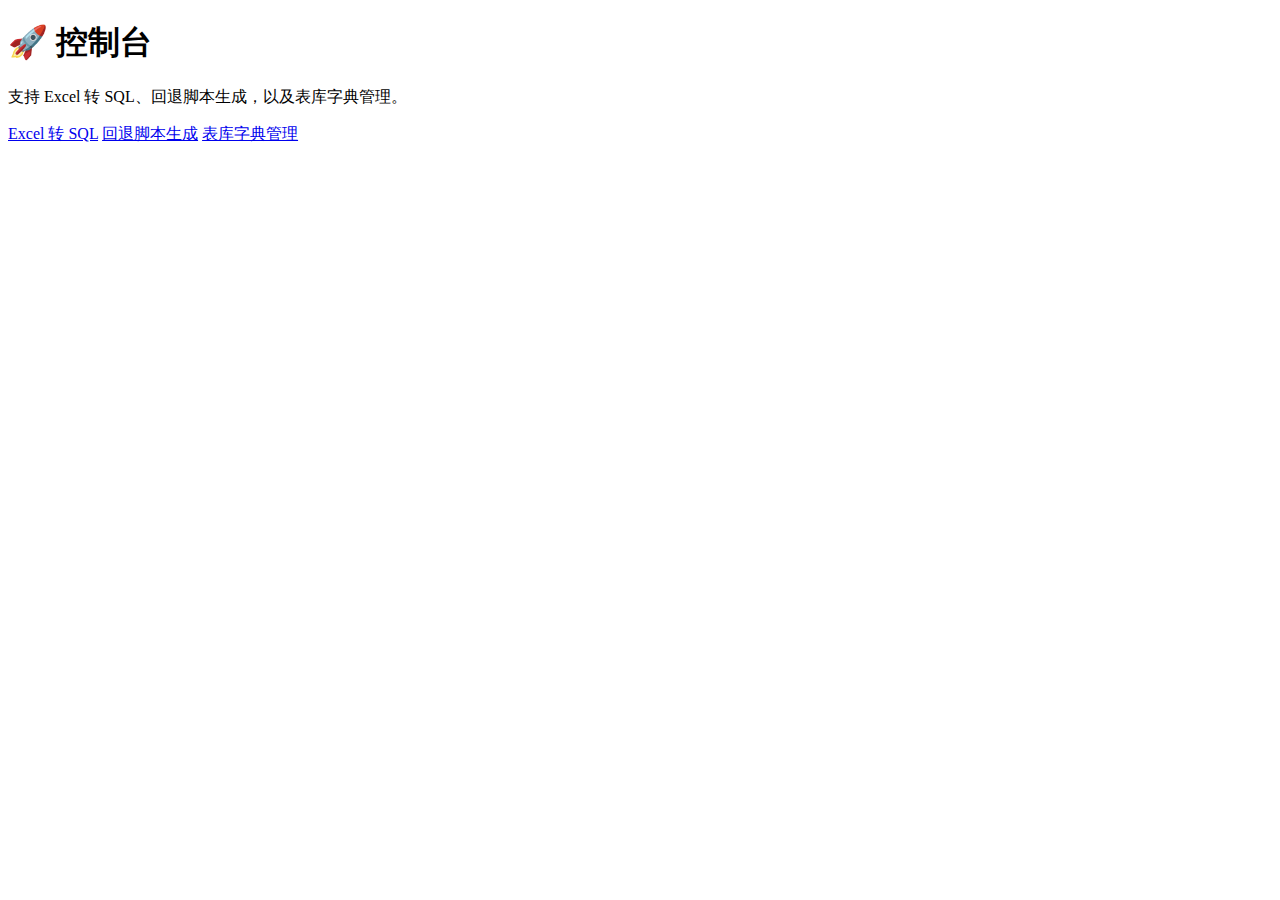
<file: simple-sql-web/src/main/resources/templates/index.html>
<!DOCTYPE html>
<html xmlns:th="http://www.thymeleaf.org">
	<head th:replace="~{fragments/site_head :: siteHead}"></head>
	<body>
		<div th:replace="~{fragments/layout_header :: layoutHeader}"></div>
		<div class="container">
			<div class="card">
				<h1>🚀 控制台</h1>
				<p class="muted">支持 Excel 转 SQL、回退脚本生成，以及表库字典管理。</p>
				<div class="section">
					<div class="actions">
						<a class="btn" href="/excel">Excel 转 SQL</a>
						<a class="btn secondary" href="/rollback">回退脚本生成</a>
						<a class="btn ghost" href="/tables">表库字典管理</a>
					</div>
				</div>
			</div>
		</div>
	</body>
</html>
</file>
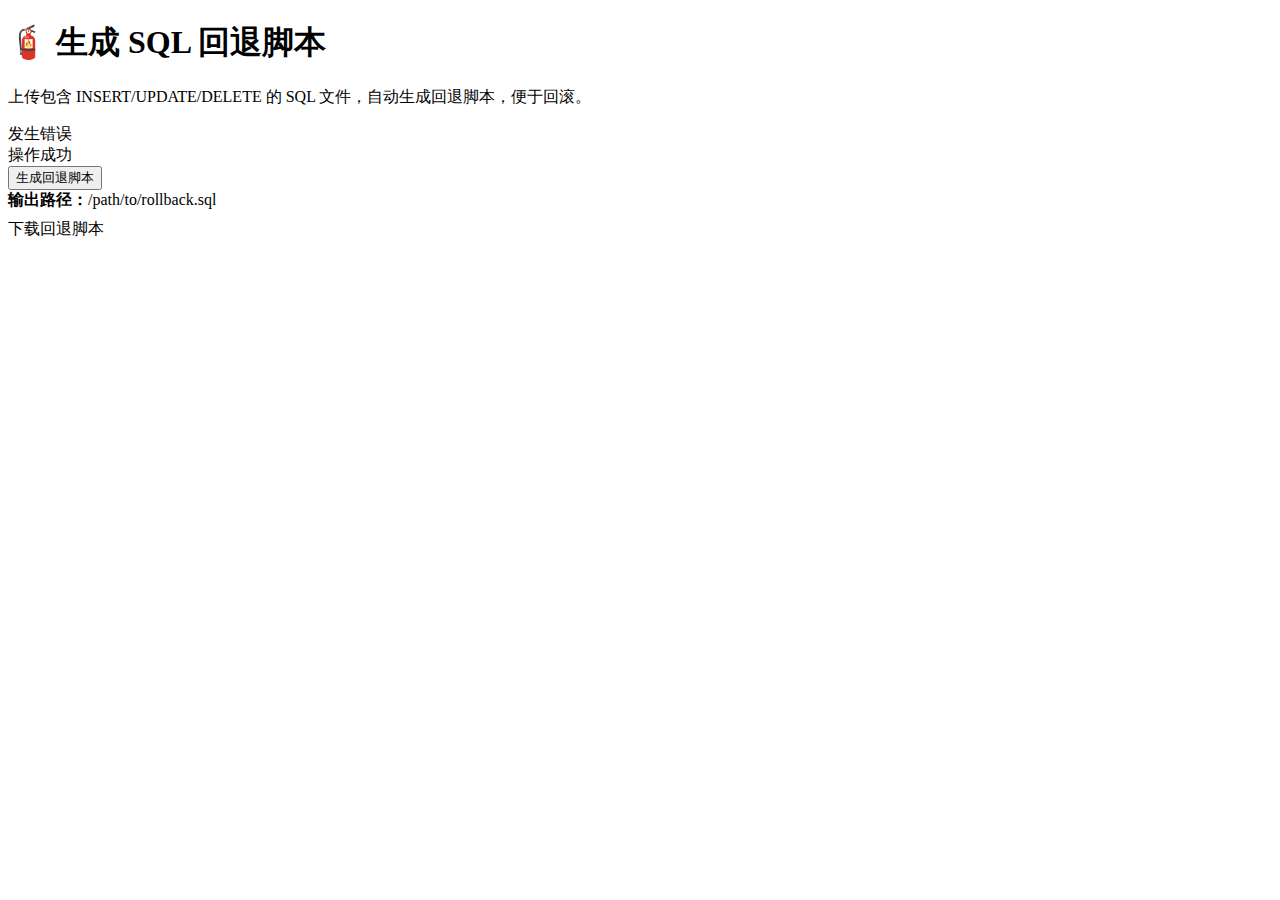
<file: simple-sql-web/src/main/resources/templates/rollback_sql.html>
<!DOCTYPE html>
<html xmlns:th="http://www.thymeleaf.org">
	<head th:replace="~{fragments/site_head :: siteHead}"></head>
	<body>
		<div th:replace="~{fragments/layout_header :: layoutHeader}"></div>
		<div class="container">
			<div class="card">
				<h1>🧯 生成 SQL 回退脚本</h1>
				<p class="muted">
					上传包含 INSERT/UPDATE/DELETE 的 SQL
					文件，自动生成回退脚本，便于回滚。
				</p>

				<div th:if="${error}" class="error" th:text="${error}">发生错误</div>
				<div th:if="${success}" class="success" th:text="${success}">
					操作成功
				</div>

				<form
					class="form"
					th:action="@{/rollback/generate}"
					method="post"
					enctype="multipart/form-data"
				>
					<div
						th:replace="~{fragments/file_upload :: uploadField('file','file','.sql','上传 SQL 文件','选择 SQL 文件')}"
					></div>
					<div class="actions">
						<button type="submit">生成回退脚本</button>
					</div>
				</form>

				<div th:if="${outputPath}" class="result">
					<div>
						<strong>输出路径：</strong
						><span th:text="${outputPath}">/path/to/rollback.sql</span>
					</div>
					<div style="margin-top: 8px">
						<a class="btn" th:if="${downloadUrl}" th:href="${downloadUrl}"
							>下载回退脚本</a
						>
					</div>
				</div>
			</div>
		</div>
	</body>
</html>
</file>
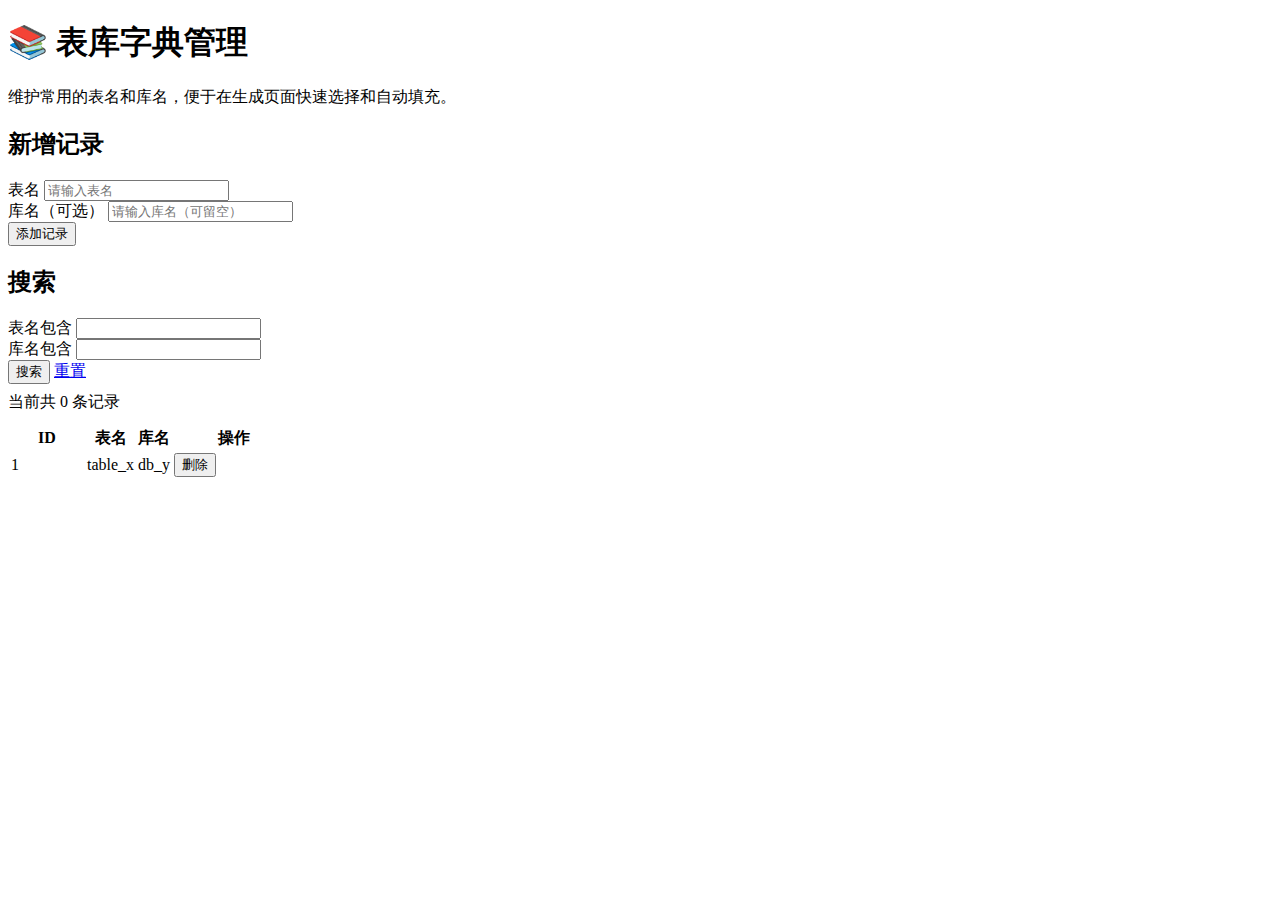
<file: simple-sql-web/src/main/resources/templates/table_dictionary.html>
<!DOCTYPE html>
<html xmlns:th="http://www.thymeleaf.org">
	<head th:replace="~{fragments/site_head :: siteHead}"></head>
	<body>
		<div th:replace="~{fragments/layout_header :: layoutHeader}"></div>
		<div class="container">
			<div class="card">
				<h1>📚 表库字典管理</h1>
				<p class="muted">
					维护常用的表名和库名，便于在生成页面快速选择和自动填充。
				</p>

				<div class="section">
					<h2>新增记录</h2>
					<form class="form" th:action="@{/tables/add}" method="post">
						<div class="form-row">
							<label for="tableName">表名</label>
							<input
								id="tableName"
								name="tableName"
								type="text"
								placeholder="请输入表名"
								required
							/>
						</div>
						<div class="form-row">
							<label for="databaseName">库名（可选）</label>
							<input
								id="databaseName"
								name="databaseName"
								type="text"
								placeholder="请输入库名（可留空）"
							/>
						</div>
						<div class="actions">
							<button type="submit">添加记录</button>
						</div>
					</form>
				</div>

				<div class="section">
					<h2>搜索</h2>
					<form class="form" method="get" th:action="@{/tables}">
						<div class="form-row">
							<label for="qTable">表名包含</label>
							<input
								id="qTable"
								name="tableName"
								type="text"
								th:value="${tableName}"
							/>
						</div>
						<div class="form-row">
							<label for="qDb">库名包含</label>
							<input
								id="qDb"
								name="databaseName"
								type="text"
								th:value="${databaseName}"
							/>
						</div>
						<div class="actions">
							<button type="submit" class="btn">搜索</button>
							<a class="btn ghost" href="/tables">重置</a>
						</div>
					</form>
				</div>

				<div class="toolbar" style="margin: 8px 0 12px">
					<span
						class="pill"
						th:text="'当前共 ' + ${#lists.size(records)} + ' 条记录'"
						>当前共 0 条记录</span
					>
				</div>

				<div style="overflow-x: auto">
					<table class="table">
						<thead>
							<tr>
								<th style="width: 72px">ID</th>
								<th>表名</th>
								<th>库名</th>
								<th style="width: 120px">操作</th>
							</tr>
						</thead>
						<tbody>
							<tr th:each="r : ${records}">
								<td th:text="${r.id}">1</td>
								<td th:text="${r.tableName}">table_x</td>
								<td th:text="${r.databaseName}">db_y</td>
								<td>
									<form
										th:action="@{/tables/delete}"
										method="post"
										style="display: inline"
									>
										<input type="hidden" name="id" th:value="${r.id}" />
										<button type="submit" class="btn warn">删除</button>
									</form>
								</td>
							</tr>
						</tbody>
					</table>
				</div>
			</div>
		</div>
	</body>
</html>
</file>
